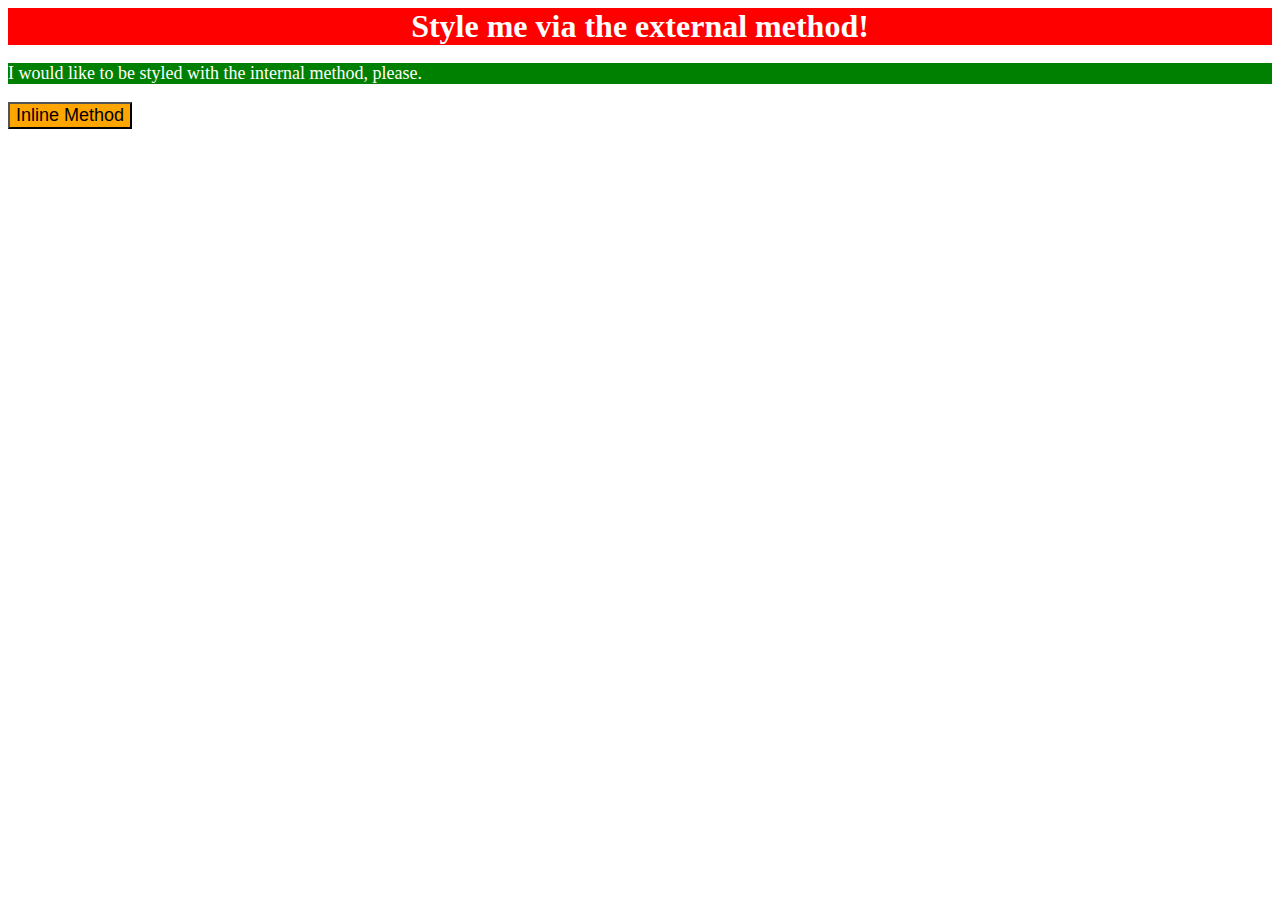
<file: foundations/01-css-methods/index.html>
<!DOCTYPE html>
<html lang="en">
  <head>
    <meta charset="UTF-8">
    <meta http-equiv="X-UA-Compatible" content="IE=edge">
    <meta name="viewport" content="width=device-width, initial-scale=1.0">
    <title>Methods for Adding CSS</title>
    
    <!-- Added Code -->
    <link rel="stylesheet" href="style.css">
    <style>
      p {
        background-color: green;
        color: white;
        font-size: 18px;
       }
    </style>

  </head>
  <body>
    <div>Style me via the external method!</div>
    <p>I would like to be styled with the internal method, please.</p>
    <button style="background-color: orange; font-size: 18px;">Inline Method</button>
  </body>
</html>
</file>
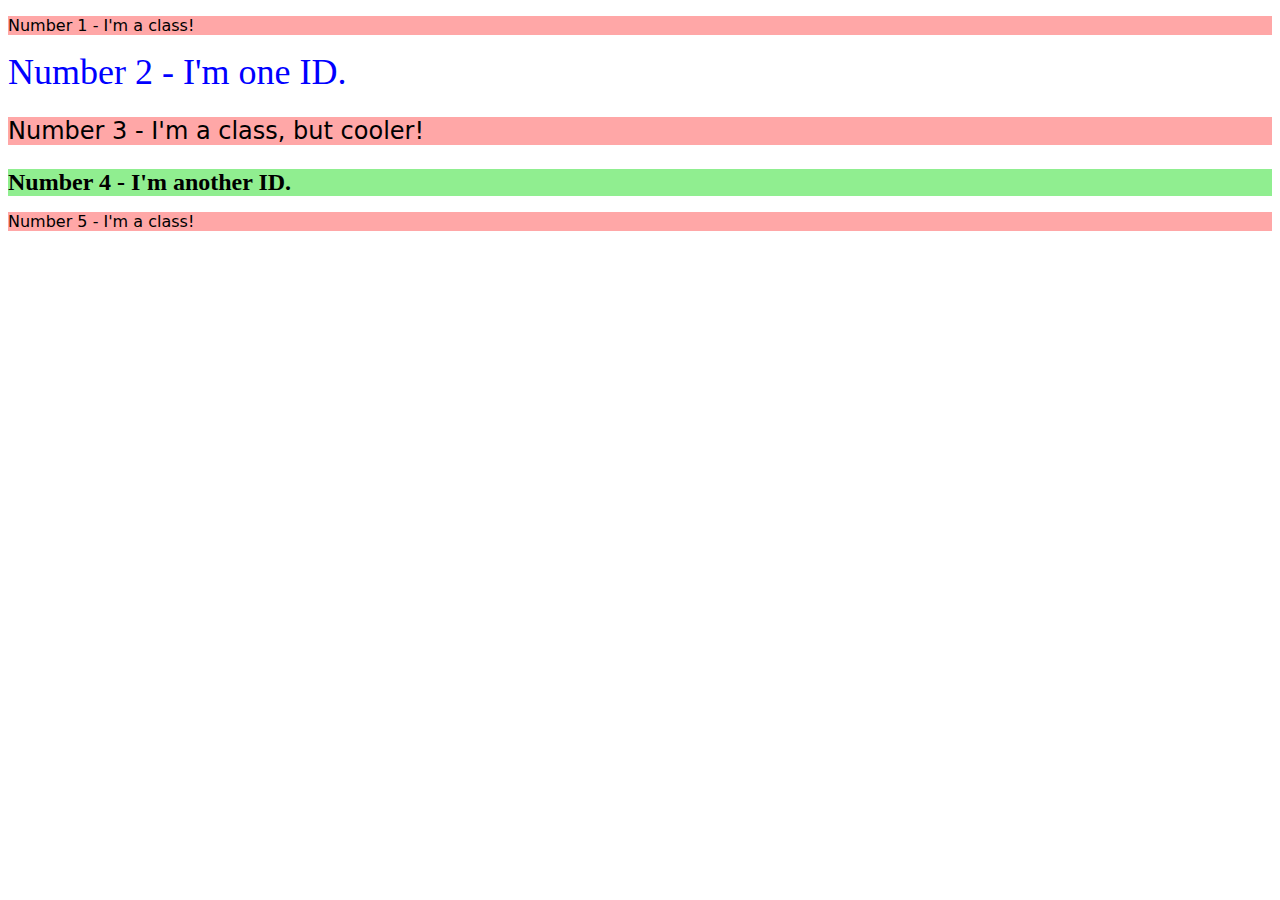
<file: foundations/02-class-id-selectors/index.html>
<!DOCTYPE html>
<html lang="en">
  <head>
    <meta charset="UTF-8">
    <meta http-equiv="X-UA-Compatible" content="IE=edge">
    <meta name="viewport" content="width=device-width, initial-scale=1.0">
    <title>Class and ID Selectors</title>
    <link rel="stylesheet" href="style.css">
  </head>
  <body>
    <p class="cls n1">Number 1 - I'm a class!</p>
    <div id="n2">Number 2 - I'm one ID.</div>
    <p class="cls n3">Number 3 - I'm a class, but cooler!</p>
    <div id="n4">Number 4 - I'm another ID.</div>
    <p class="cls n5">Number 5 - I'm a class!</p>
  </body>
</html>
</file>
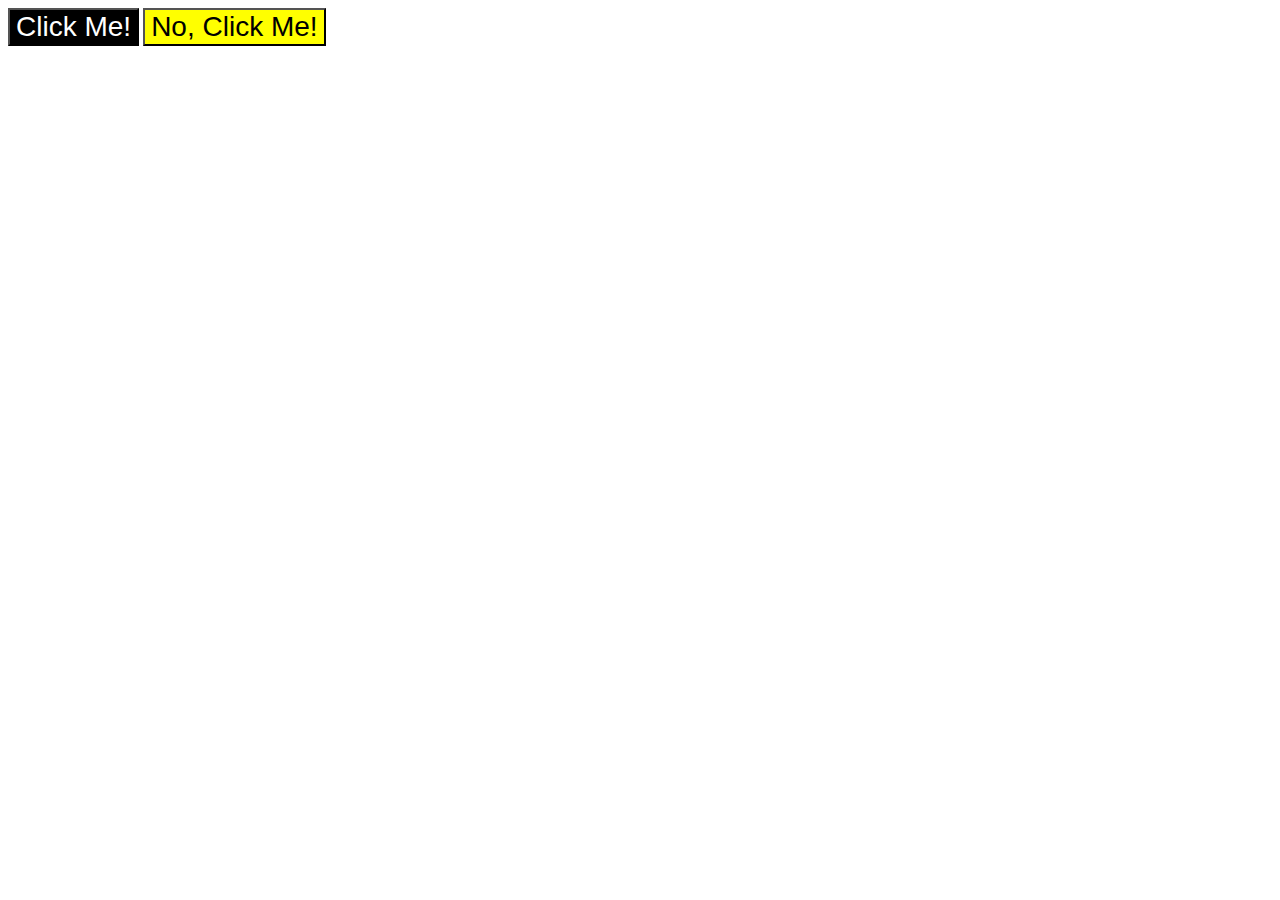
<file: foundations/03-grouping-selectors/index.html>
<!DOCTYPE html>
<html lang="en">
  <head>
    <meta charset="UTF-8">
    <meta http-equiv="X-UA-Compatible" content="IE=edge">
    <meta name="viewport" content="width=device-width, initial-scale=1.0">
    <title>Grouping Selectors</title>
    <link rel="stylesheet" href="style.css">
  </head>
  <body>
    <button class="fsize28 black-background">Click Me!</button>
    <button class="fsize28 yellow-background">No, Click Me!</button>
  </body>
</html>
</file>
<file: foundations/01-css-methods/style.css>
div {
   background-color: red;
   color: white;
   text-align: center;
   font-weight: bold;
   font-size: 32px; 
}
</file>
<file: foundations/02-class-id-selectors/style.css>
.cls {
    background-color: rgb(255, 167, 167);
    font-family: Verdana, "DejaVu Sans", sans-serif;
}

#n2 {
    color: blue;
    font-size: 36px;
}

.cls.n3 {
    font-size: 24px;
}

#n4 {
    font-weight: bold;
    font-size: 24px;
    color: black;
    background-color: lightgreen;
}
</file>
<file: foundations/03-grouping-selectors/style.css>
.fsize28 {
    font-size: 28px;
    font-family: Helvetica, "Times New Roman", sans-serif;
}

.fsize28.black-background {
    color: white;
    background-color: black;
}

.fsize28.yellow-background{
    color: black;
    background-color: yellow;
}
</file>
